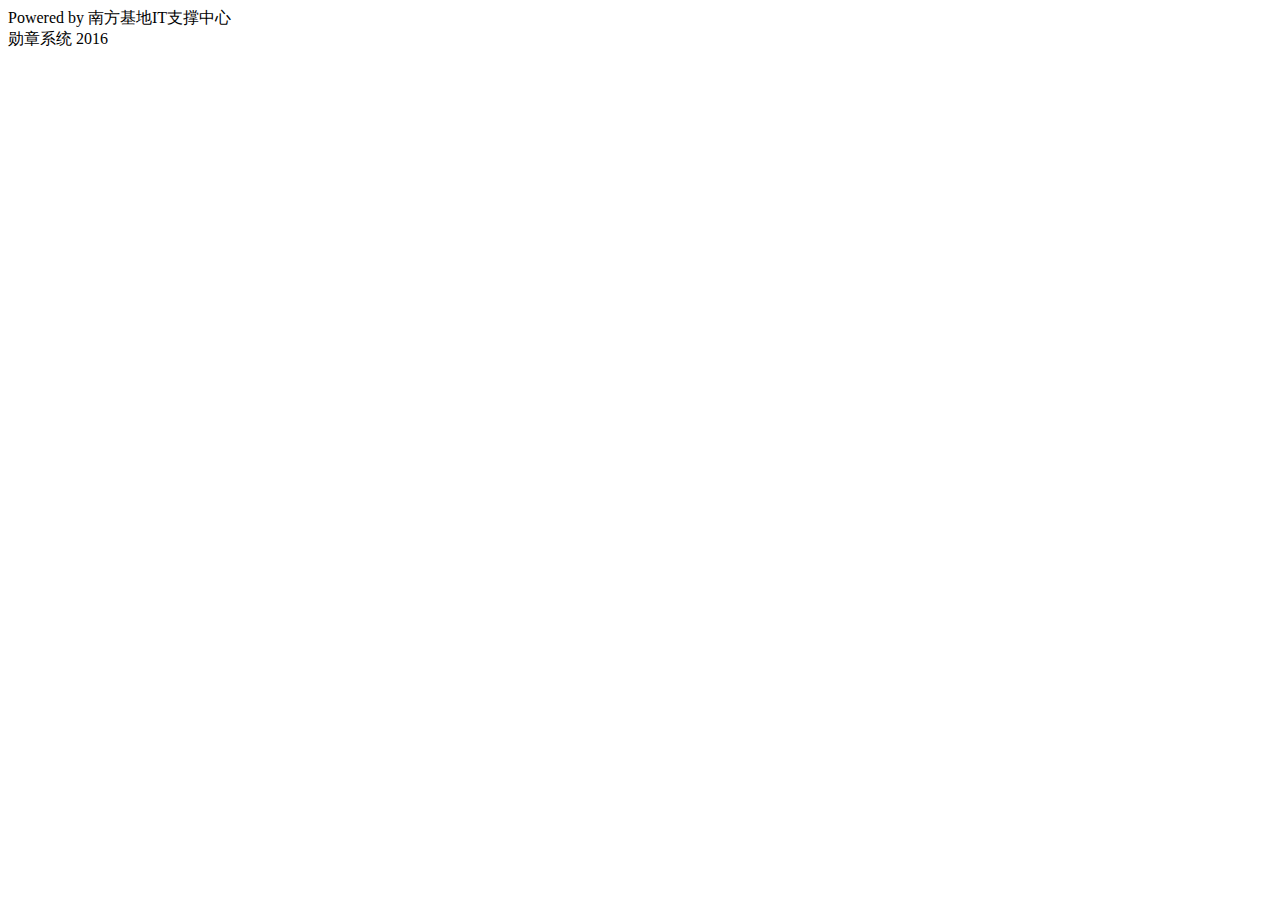
<file: blur-admin-master/src/index.html>
<!DOCTYPE html>
<html lang="en" ng-app="BlurAdmin">
<head>
  <meta charset="utf-8">
  <meta http-equiv="X-UA-Compatible" content="IE=edge">
  <meta name="viewport" content="width=device-width, initial-scale=1">
  <title>Blur Admin</title>

  <!-- <link href='https://fonts.googleapis.com/css?family=Roboto:400,100,100italic,300,300italic,400italic,500,500italic,700,700italic,900italic,900&subset=latin,greek,greek-ext,vietnamese,cyrillic-ext,latin-ext,cyrillic' rel='stylesheet' type='text/css'>
  -->
  <link rel="icon" type="image/png" sizes="16x16" href="assets/img/favicon-16x16.png">
  <link rel="icon" type="image/png" sizes="32x32" href="assets/img/favicon-32x32.png">
  <link rel="icon" type="image/png" sizes="96x96" href="assets/img/favicon-96x96.png">

  <!-- build:css({.tmp/serve,src}) styles/vendor.css -->
  <!-- bower:css -->
  <!-- run `gulp inject` to automatically populate bower styles dependencies -->
  <!-- endbower -->
  <!-- endbuild -->

  <!-- build:css({.tmp/serve,src}) styles/app.css -->
  <!-- inject:css -->
  <!-- css files will be automatically insert here -->
  <!-- endinject -->
  <!-- endbuild -->
</head>
<body>
  <div class="body-bg"></div>
  <main ng-if="$pageFinishedLoading" ng-class="{ 'menu-collapsed': $baSidebarService.isMenuCollapsed() }">

    <ba-sidebar></ba-sidebar>
    <page-top></page-top>

    <div class="al-main">
      <div class="al-content">
        <content-top></content-top>
        <div ui-view></div>
      </div>
    </div>

    <footer class="al-footer clearfix">
      <div class="al-footer-right">
        Powered by 南方基地IT支撑中心 <i class="ion-checkmark-circled"></i>
      </div>
      <div class="al-footer-main clearfix">
        <div class="al-copy">勋章系统 2016</div>
      </div>
    </footer>

    <back-top></back-top>
  </main>

  <div id="preloader" ng-show="!$pageFinishedLoading">
    <div></div>
  </div>

  <!-- build:js(src) scripts/vendor.js -->
  <!-- bower:js -->
  <!-- run `gulp inject` to automatically populate bower script dependencies -->
  <!-- endbower -->
  <!-- endbuild -->

  <!-- build:js({.tmp/serve,.tmp/partials,src}) scripts/app.js -->
  <!-- inject:js -->
  <!-- js files will be automatically insert here -->
  <!-- endinject -->

  <!-- inject:partials -->
  <!-- angular templates will be automatically converted in js and inserted here -->
  <!-- endinject -->
  <!-- endbuild -->

</body>
</html>
</file>
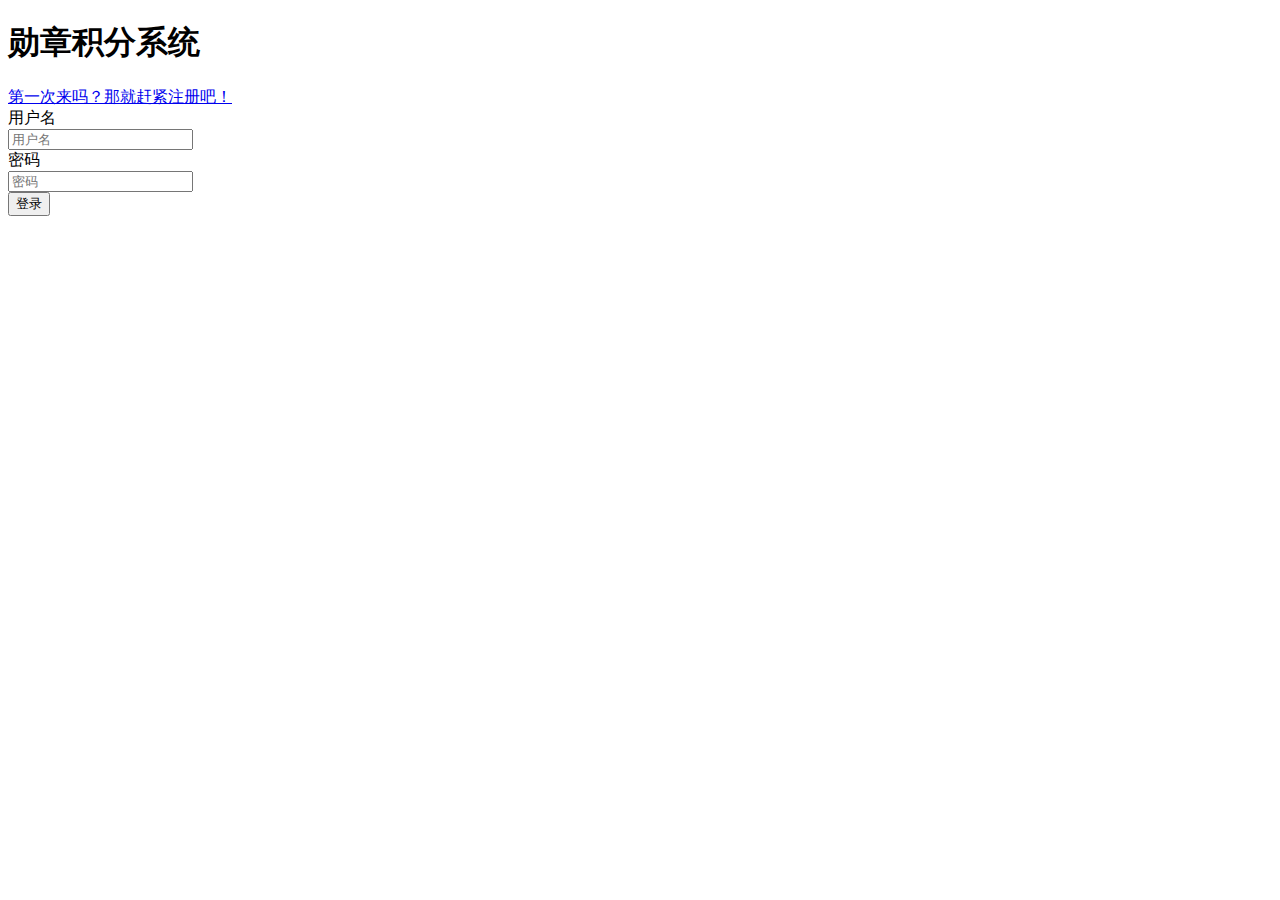
<file: blur-admin-master/src/auth.html>
<!DOCTYPE html>
<html lang="en">
<head>
  <meta charset="utf-8">
  <meta http-equiv="X-UA-Compatible" content="IE=edge">
  <meta name="viewport" content="width=device-width, initial-scale=1">
  <title>Blur Admin</title>

  <link href='https://fonts.googleapis.com/css?family=Roboto:400,100,100italic,300,300italic,400italic,500,500italic,700,700italic,900italic,900&subset=latin,greek,greek-ext,vietnamese,cyrillic-ext,latin-ext,cyrillic' rel='stylesheet' type='text/css'>

  <link rel="icon" type="image/png" sizes="16x16" href="assets/img/favicon-16x16.png">
  <link rel="icon" type="image/png" sizes="32x32" href="assets/img/favicon-32x32.png">
  <link rel="icon" type="image/png" sizes="96x96" href="assets/img/favicon-96x96.png">

  <!-- build:css({.tmp/serve,src}) styles/vendor.css -->
  <!-- bower:css -->
  <!-- run `gulp inject` to automatically populate bower styles dependencies -->
  <!-- endbower -->
  <!-- endbuild -->

  <!-- build:css({.tmp/serve,src}) styles/auth.css -->
  <!-- inject:css -->
  <!-- css files will be automatically insert here -->
  <!-- endinject -->
  <!-- endbuild -->
</head>
<body>
<main class="auth-main"  ng-app="loginAdmin">
  <div class="auth-block" ng-controller="test">
    <h1>勋章积分系统</h1>
    <a href="reg.html" class="auth-link">第一次来吗？那就赶紧注册吧！</a>

    <form class="form-horizontal">
      <div class="form-group">
        <label for="inputEmail3" class="col-sm-2 control-label">用户名</label>

        <div class="col-sm-10">
          <input type="text" class="form-control" id="username" placeholder="用户名" ng-model="credentials.username">
        </div>
      </div>
      <div class="form-group">
        <label for="inputPassword3" class="col-sm-2 control-label">密码</label>

        <div class="col-sm-10">
          <input type="password" class="form-control" id="password" placeholder="密码" ng-model="credentials.password">
        </div>
      </div>
      <div class="form-group">
        <div class="col-sm-offset-2 col-sm-10">
          <button class="btn btn-default btn-auth" ng-click="login()">登录</button>
          <!-- <a href class="forgot-pass">Forgot password?</a> -->
        </div>
      </div>
    </form>


<!--     <div class="auth-sep"><span><span>or Sign in with one click</span></span></div>

    <div class="al-share-auth">
      <ul class="al-share clearfix">
        <li><i class="socicon socicon-facebook" title="Share on Facebook"></i></li>
        <li><i class="socicon socicon-twitter" title="Share on Twitter"></i></li>
        <li><i class="socicon socicon-google" title="Share on Google Plus"></i></li>
      </ul>
    </div> -->
  </div>
</main>
  <!-- build:js(src) scripts/vendor.js -->
  <!-- bower:js -->
  <!-- run `gulp inject` to automatically populate bower script dependencies -->
  <!-- endbower -->
  <!-- endbuild -->

  <!-- build:js({.tmp/serve,.tmp/partials,src}) scripts/app.js -->
  <!-- inject:js -->
  <!-- js files will be automatically insert here -->
  <!-- endinject -->

  <!-- inject:partials -->
  <!-- angular templates will be automatically converted in js and inserted here -->
  <!-- endinject -->
  <!-- endbuild -->

</body>
</html>
</file>
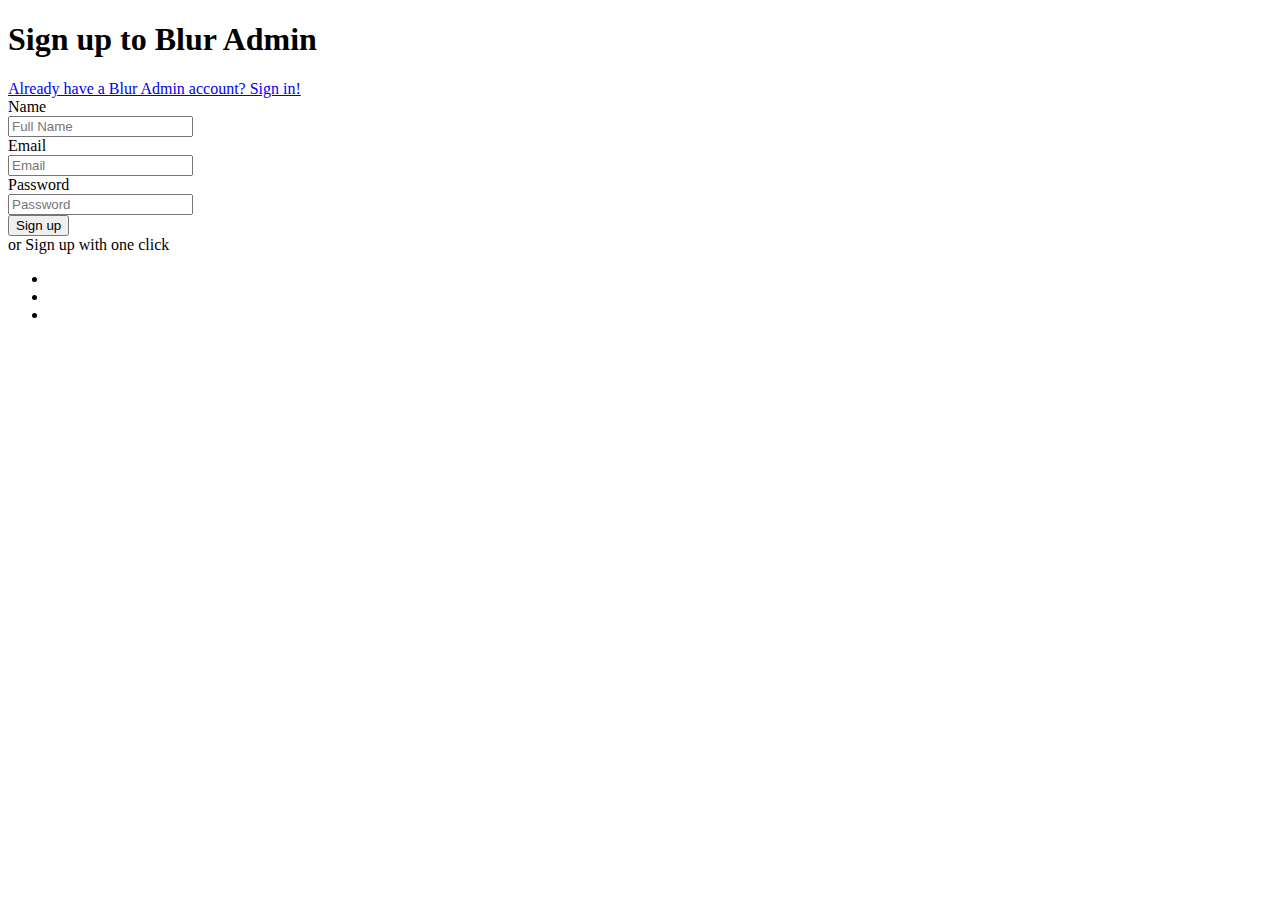
<file: blur-admin-master/src/reg.html>
<!DOCTYPE html>
<html lang="en">
<head>
  <meta charset="utf-8">
  <meta http-equiv="X-UA-Compatible" content="IE=edge">
  <meta name="viewport" content="width=device-width, initial-scale=1">
  <title>Blur Admin</title>

  <link href='https://fonts.googleapis.com/css?family=Roboto:400,100,100italic,300,300italic,400italic,500,500italic,700,700italic,900italic,900&subset=latin,greek,greek-ext,vietnamese,cyrillic-ext,latin-ext,cyrillic' rel='stylesheet' type='text/css'>

  <link rel="icon" type="image/png" sizes="16x16" href="assets/img/favicon-16x16.png">
  <link rel="icon" type="image/png" sizes="32x32" href="assets/img/favicon-32x32.png">
  <link rel="icon" type="image/png" sizes="96x96" href="assets/img/favicon-96x96.png">

  <!-- build:css({.tmp/serve,src}) styles/vendor.css -->
  <!-- bower:css -->
  <!-- run `gulp inject` to automatically populate bower styles dependencies -->
  <!-- endbower -->
  <!-- endbuild -->

  <!-- build:css({.tmp/serve,src}) styles/auth.css -->
  <!-- inject:css -->
  <!-- css files will be automatically insert here -->
  <!-- endinject -->
  <!-- endbuild -->
</head>
<body>
<main class="auth-main">
  <div class="auth-block">
    <h1>Sign up to Blur Admin</h1>
    <a href="auth.html" class="auth-link">Already have a Blur Admin account? Sign in!</a>

    <form class="form-horizontal">
      <div class="form-group">
        <label for="inputName3" class="col-sm-2 control-label">Name</label>

        <div class="col-sm-10">
          <input type="text" class="form-control" id="inputName3" placeholder="Full Name">
        </div>
      </div>
      <div class="form-group">
        <label for="inputEmail3" class="col-sm-2 control-label">Email</label>

        <div class="col-sm-10">
          <input type="email" class="form-control" id="inputEmail3" placeholder="Email">
        </div>
      </div>
      <div class="form-group">
        <label for="inputPassword3" class="col-sm-2 control-label">Password</label>

        <div class="col-sm-10">
          <input type="password" class="form-control" id="inputPassword3" placeholder="Password">
        </div>
      </div>
      <div class="form-group">
        <div class="col-sm-offset-2 col-sm-10">
          <button type="submit" class="btn btn-default btn-auth">Sign up</button>
        </div>
      </div>
    </form>

    <div class="auth-sep"><span><span>or Sign up with one click</span></span></div>

    <div class="al-share-auth">
      <ul class="al-share clearfix">
        <li><i class="socicon socicon-facebook" title="Share on Facebook"></i></li>
        <li><i class="socicon socicon-twitter" title="Share on Twitter"></i></li>
        <li><i class="socicon socicon-google" title="Share on Google Plus"></i></li>
      </ul>
    </div>
  </div>
</main>
</body>
</html>
</file>
